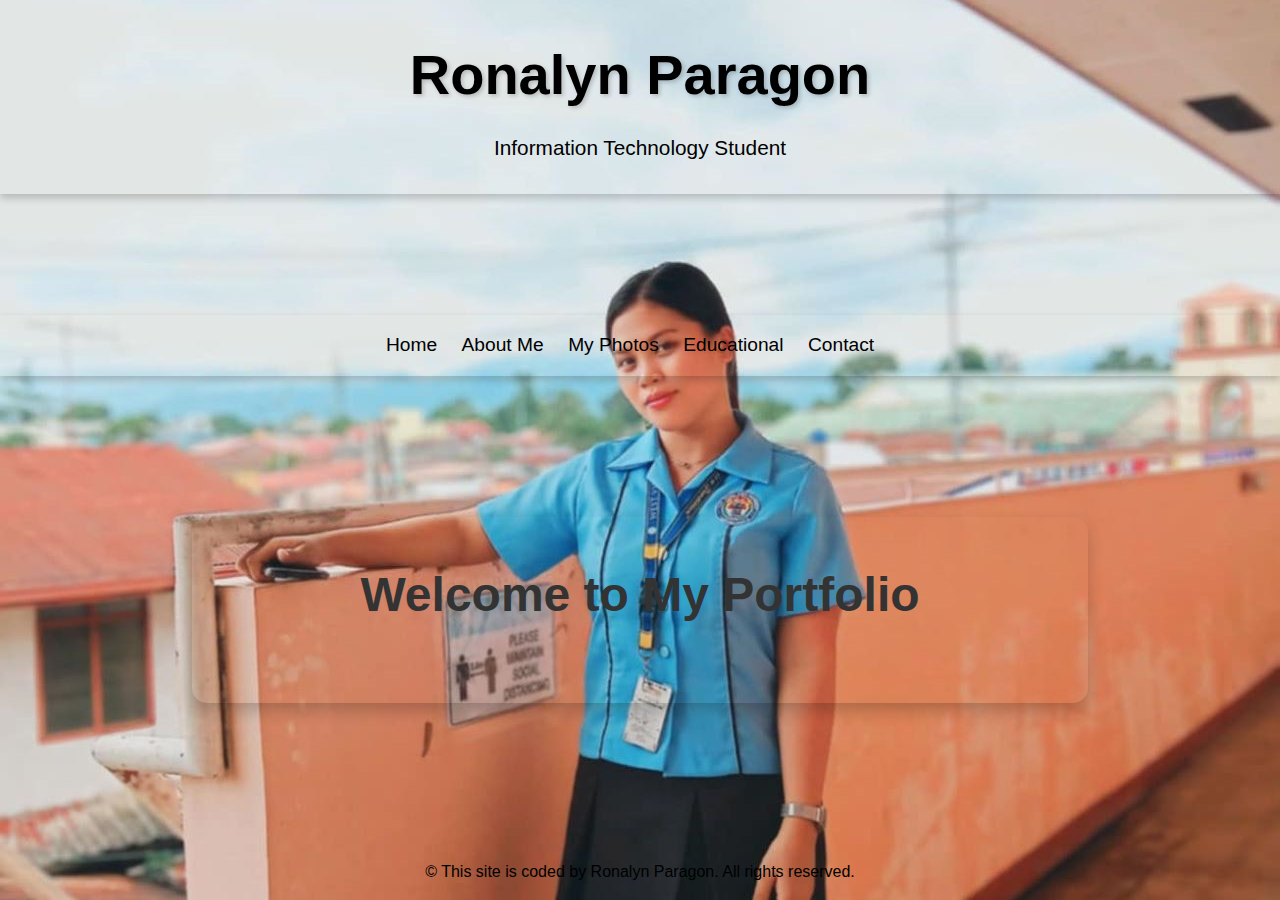
<file: index.html>
<!DOCTYPE html>
<html lang="en">
<head>
    <meta charset="UTF-8">
    <meta name="viewport" content="width=device-width, initial-scale=1.0">
    <title>Home - Ronalyn Paragon</title>
    <link rel="stylesheet" href="css/styles.css">
</head>
<body>
    <header>
        <div class="header-content">
            <h1>Ronalyn Paragon</h1>
            <p>Information Technology Student</p>
        </div>
    </header>
    <nav>
        <ul>
            <li><a href="index.html">Home</a></li>
            <li><a href="about.html">About Me</a></li>
            <li><a href="photos.html">My Photos</a></li>
            <li><a href="education.html">Educational</a></li>
            <li><a href="contact.html">Contact</a></li>
        </ul>
    </nav>
    <div class="content">
        <h2>Welcome to My Portfolio</h2>
    </div>
    <footer>
        <p>© This site is coded by <a href="https://github.com/Ronalyn2004/my_portfolio2" target="_blank">Ronalyn Paragon.</a> All rights reserved.</p>
    </footer>
</body>
</html>
</file>
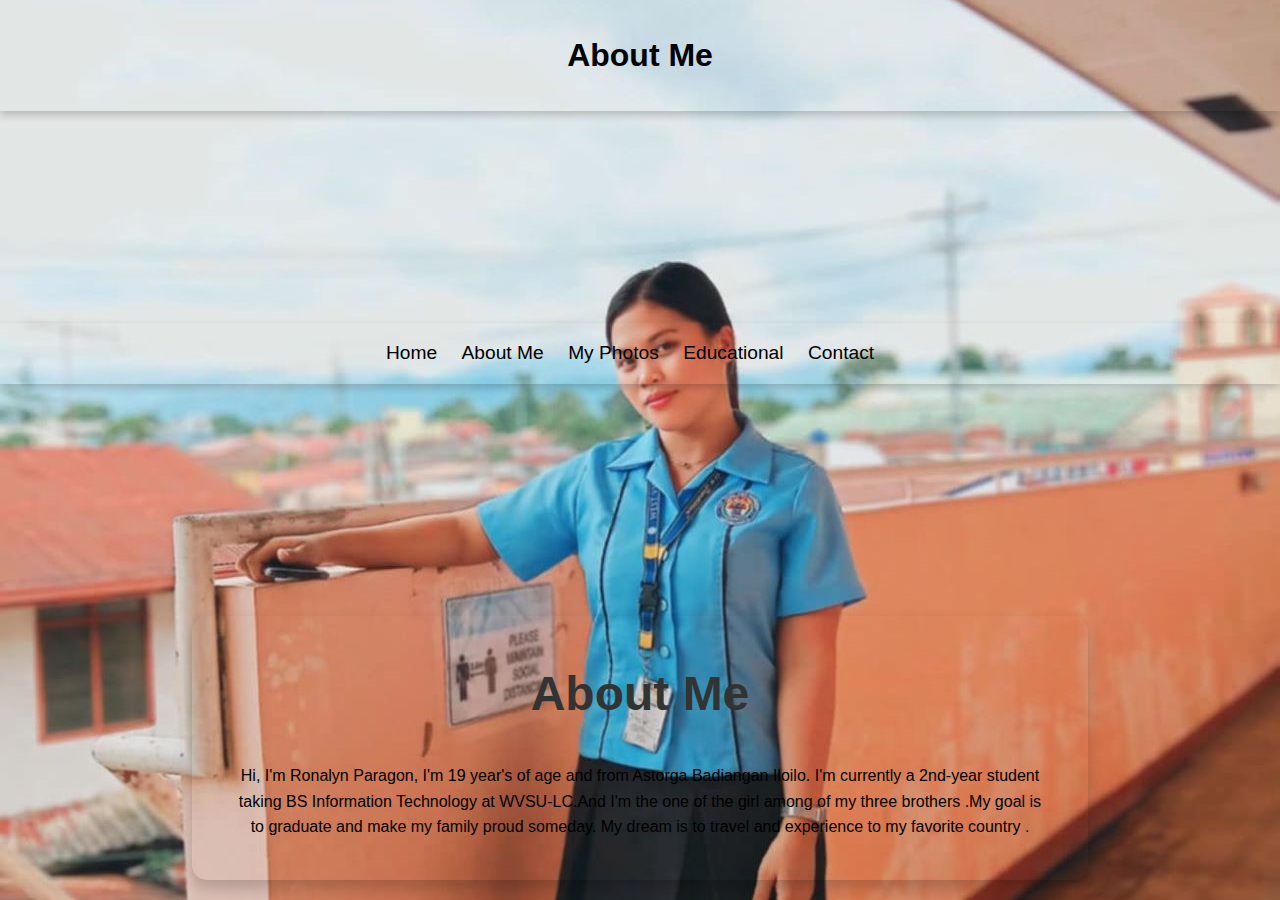
<file: about.html>
<!DOCTYPE html>
<html lang="en">
<head>
    <meta charset="UTF-8">
    <meta name="viewport" content="width=device-width, initial-scale=1.0">
    <title>About Me - Ronalyn Paragon</title>
    <link rel="stylesheet" href="css/styles.css">
</head>
<body>
    <header>
        <h1>About Me</h1>
    </header>
    <nav>
        <ul>
            <li><a href="index.html">Home</a></li>
            <li><a href="about.html">About Me</a></li>
            <li><a href="photos.html">My Photos</a></li>
            <li><a href="education.html">Educational</a></li>
            <li><a href="contact.html">Contact</a></li>
        </ul>
    </nav>
    <div class="content">
        <div class="profile-text">
            <h2>About Me</h2>
            <p>Hi, I'm Ronalyn Paragon, I'm 19 year's of age and from Astorga Badiangan Iloilo. I'm currently a 2nd-year student taking BS Information Technology at WVSU-LC.And I'm the one of the girl among of my three brothers .My goal is to graduate and make my family proud someday. My dream is to travel and experience  to my favorite country .</p>
        </div>
    </div>
</body>
</html>
</file>
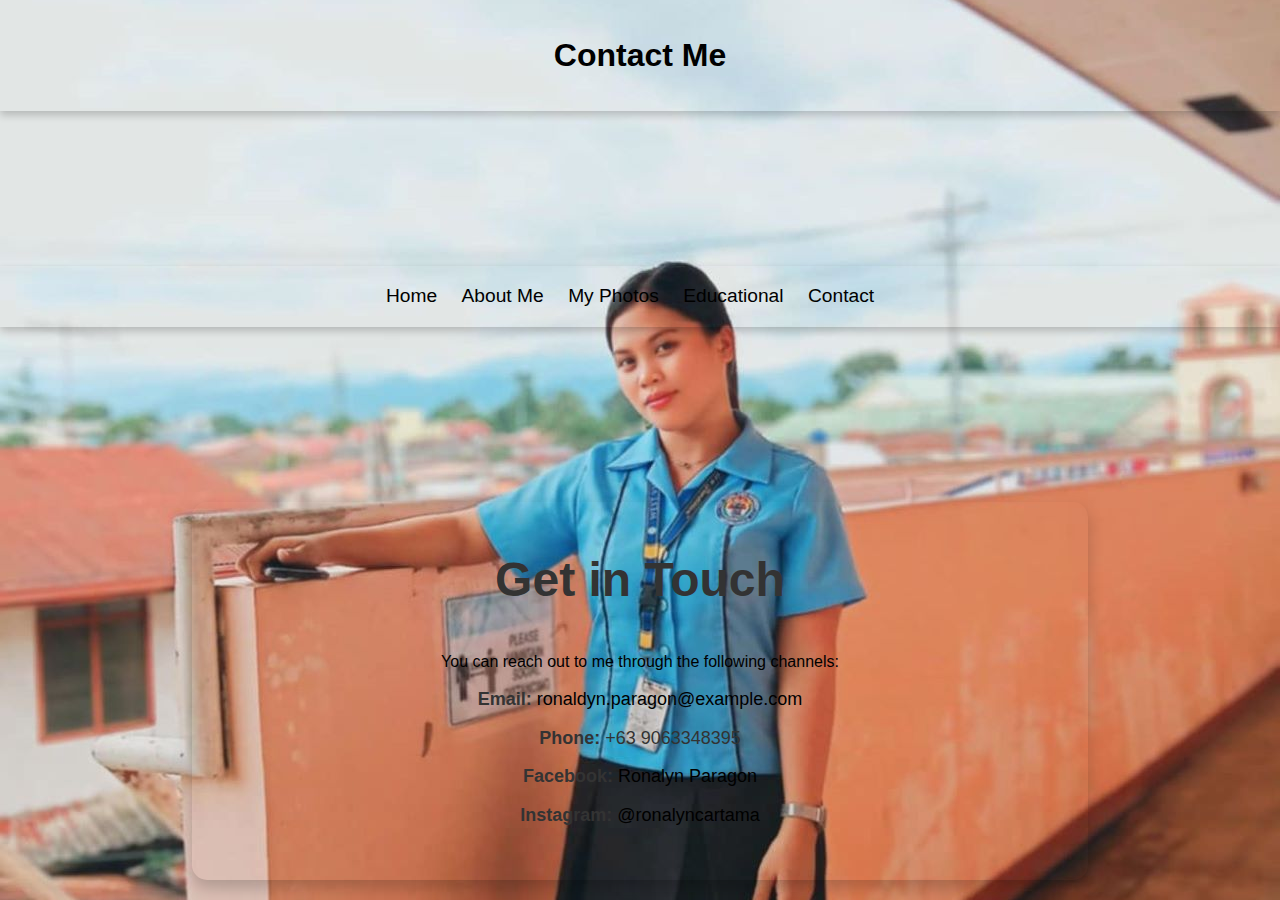
<file: contact.html>
<!DOCTYPE html>
<html lang="en">
<head>
    <meta charset="UTF-8">
    <meta name="viewport" content="width=device-width, initial-scale=1.0">
    <title>Contact - Ronalyn Paragon</title>
    <link rel="stylesheet" href="css/styles.css">
</head>
<body>
    <header>
        <h1>Contact Me</h1>
    </header>
    <nav>
        <ul>
            <li><a href="index.html">Home</a></li>
            <li><a href="about.html">About Me</a></li>
            <li><a href="photos.html">My Photos</a></li>
            <li><a href="education.html">Educational</a></li>
            <li><a href="contact.html">Contact</a></li>
        </ul>
    </nav>
    <div class="content">
        <h2>Get in Touch</h2>
        <p>You can reach out to me through the following channels:</p>
        <ul class="contact-info">
            <li><strong>Email:</strong> <a href="mailto:ronaldyn.paragon@example.com">ronaldyn.paragon@example.com</a></li>
            <li><strong>Phone:</strong> +63 9063348395</li>
            <li><strong>Facebook:</strong> <a href="https://www.facebook.com/share/7iLoK3qvp9LXTGo3/" target="_blank">Ronalyn Paragon</a></li>
            <li><strong>Instagram:</strong> <a href="https://www.instagram.com/ronalyncartama?igsh=cTFnbDRrdGRwNjQ" target="_blank">@ronalyncartama</a></li>
        </ul>
    </div>
</body>
</html>
</file>
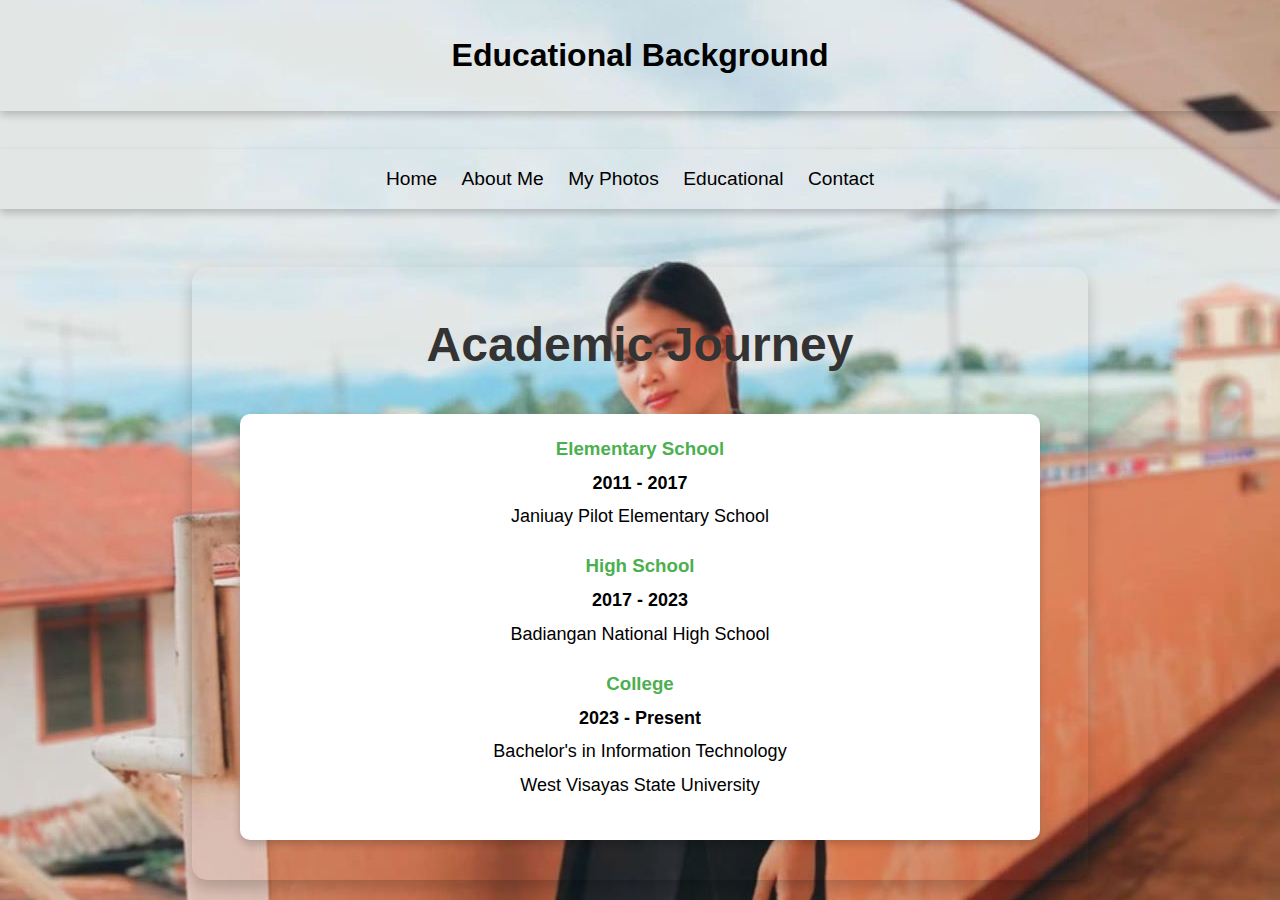
<file: education.html>
<!DOCTYPE html>
<html lang="en">
<head>
    <meta charset="UTF-8">
    <meta name="viewport" content="width=device-width, initial-scale=1.0">
    <title>Educational - Ronalyn Paragon</title>
    <link rel="stylesheet" href="css/styles.css">
</head>
<body>
    <header>
        <h1>Educational Background</h1>
    </header>
    <nav>
        <ul>
            <li><a href="index.html">Home</a></li>
            <li><a href="about.html">About Me</a></li>
            <li><a href="photos.html">My Photos</a></li>
            <li><a href="education.html">Educational</a></li>
            <li><a href="contact.html">Contact</a></li>
        </ul>
    </nav>
    <div class="content">
        <h2>Academic Journey</h2>
        <div class="education-section">
            <div class="education-item">
                <h3>Elementary School</h3>
                <p><strong>2011 - 2017</strong></p>
                <p>Janiuay Pilot Elementary School</p>
            </div>
            <div class="education-item">
                <h3>High School</h3>
                <p><strong>2017 - 2023</strong></p>
                <p>Badiangan National High School</p>
            </div>
            <div class="education-item">
                <h3>College</h3>
                <p><strong>2023 - Present</strong></p>
                <p>Bachelor's in Information Technology</p>
                <p>West Visayas State University</p>
            </div>
        </div>
    </div>
</body>
</html>
</file>
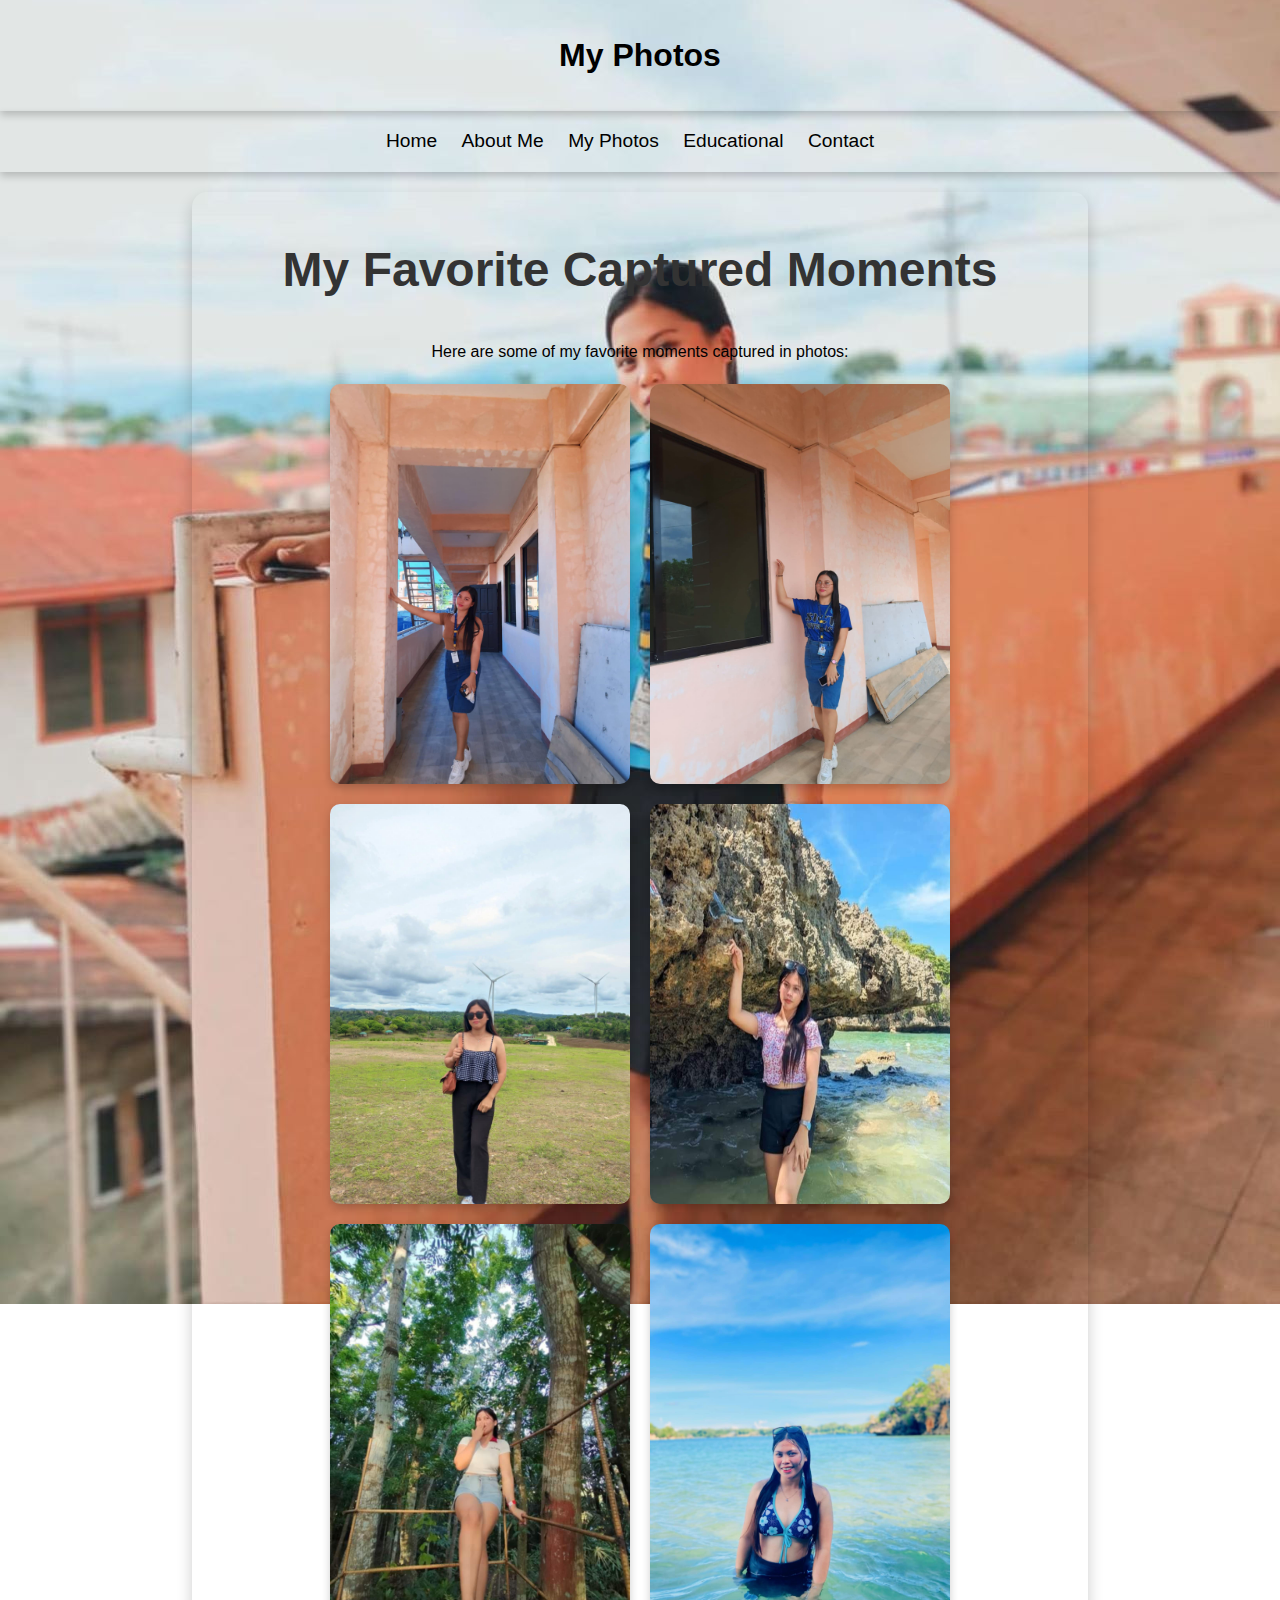
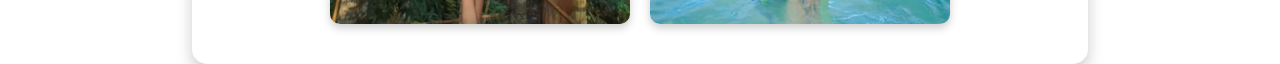
<file: photos.html>
<!DOCTYPE html>
<html lang="en">
<head>
    <meta charset="UTF-8">
    <meta name="viewport" content="width=device-width, initial-scale=1.0">
    <title>My Photos - Ronalyn Paragon</title>
    <link rel="stylesheet" href="css/styles.css">
</head>
<body>
    <header>
        <h1>My Photos</h1>
    </header>
    <nav>
        <ul>
            <li><a href="index.html">Home</a></li>
            <li><a href="about.html">About Me</a></li>
            <li><a href="photos.html">My Photos</a></li>
            <li><a href="education.html">Educational</a></li>
            <li><a href="contact.html">Contact</a></li>
        </ul>
    </nav>
    <div class="content">
        <h2>My Favorite Captured Moments</h2>
        <p>Here are some of my favorite moments captured in photos:</p>
        <div class="gallery">
            <img src="images/gal (10).jpg" alt="Photo 1">
            <img src="images/gal (2).jpg" alt="Photo 2">
            <img src="images/gal (3).jpg" alt="Photo 3">
            <img src="images/gal (4).jpg" alt="Photo 4">
            <img src="images/gal (5).jpg" alt="Photo 5">
            <img src="images/gal (6).jpg" alt="Photo 6">
        </div>
    </div>
</body>
</html>
</file>
<file: css/styles.css>
/* Reset some default browser styles */
* {
    margin: 0;
    padding: 0;
    box-sizing: border-box;
}

body {
    font-family: 'Arial', sans-serif;
    background: url('/images/wallpaper.jpg') no-repeat center center fixed;
    background-size: cover;
    color: #333;
    line-height: 1.6;
    height: 100vh;
    display: flex;
    flex-direction: column;
    justify-content: space-between;
}

/* Header */
header {
    background-color: transparent;
    color: black;
    padding: 30px 0;
    text-align: center;
    box-shadow: 0 4px 8px rgba(0, 0, 0, 0.2);
}

.header-content h1 {
    font-size: 3.5em;
    margin-bottom: 0.2em;
    text-shadow: 2px 2px 4px rgba(0, 0, 0, 0.2);
}

.header-content p {
    font-size: 1.3em;
}

/* Navigation Bar */
nav {
    background-color: transparent;
    padding: 15px;
    box-shadow: 0 4px 8px rgba(0, 0, 0, 0.2);
}

nav ul {
    list-style-type: none;
    text-align: center;
}

nav ul li {
    display: inline;
    margin-right: 20px;
}

nav ul li a {
    color: black;
    text-decoration: none;
    font-size: 1.2em;
    transition: color 0.3s ease;
}

nav ul li a:hover {
    color: #dfe6e9;
    text-shadow: 1px 1px 4px rgba(0, 0, 0, 0.2);
}

/* Main Content */
.content {
    text-align: center;
    padding: 100px 20px;
    background-color: transparent;
    margin: 20px auto;
    width: 70%;
    border-radius: 15px;
    box-shadow: 0 8px 16px rgba(0, 0, 0, 0.2);
}

.content h2 {
    font-size: 3em;
    color: black;
    margin-bottom: 20px;
}

/* Footer */
footer {
    background-color: transparent;
    color: black;
    text-align: center;
    padding: 15px 0;
    width: 100%;
    position: relative;
    text-decoration: none;
}

footer a{
    text-decoration: none;
    color: black;
}
footer a:hover{
    color: wheat;
}


/* about me */

.profile-text h2{
    color: black;
}

.profile-text p{
    color: black;
}
/* 
gallery */

.gallery {
    display: flex;
    justify-content: center;
    flex-wrap: wrap;
    gap: 20px;
    margin-top: 20px;
}

.gallery img {
    width: 300px;
    height: auto;
    border-radius: 10px;
    box-shadow: 0 4px 8px rgba(0, 0, 0, 0.2);
    transition: transform 0.3s, box-shadow 0.3s;
}

.gallery img:hover {
    transform: scale(1.05);
    box-shadow: 0 8px 16px rgba(0, 0, 0, 0.4);
}

.content p{
    color: black;
}

.education-section {
    max-width: 800px;
    margin: 0 auto;
    padding: 20px;
    background-color: white;
    border-radius: 10px;
    box-shadow: 0 4px 8px rgba(0, 0, 0, 0.2);
}

.education-item {
    margin-bottom: 20px;
}

.education-item h3 {
    color: #4CAF50;
}

.education-item p {
    font-size: 18px;
    margin: 5px 0;
}

.content {
    padding: 40px;
    text-align: center;
}

.content h2 {
    color: #333;
    margin-bottom: 30px;
}

.contact-info {
    list-style: none;
    padding: 0;
}

.contact-info li {
    margin: 10px 0;
    font-size: 18px;
}

.contact-info a {
    color: black;
    text-decoration: none;
}

.contact-info a:hover {
    text-decoration: underline;
}
</file>
